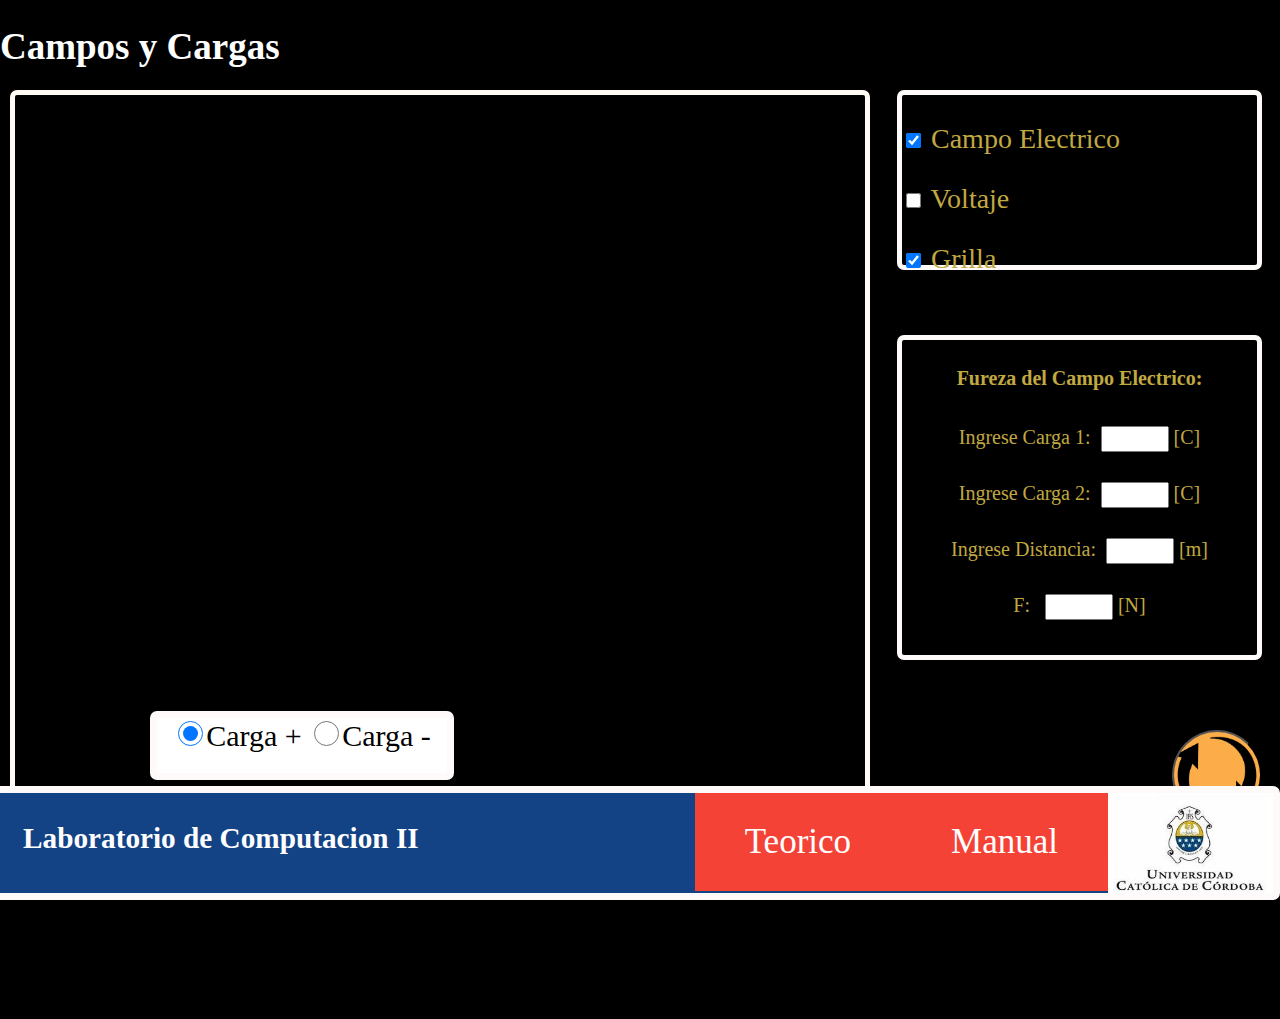
<file: index.html>
<!DOCTYPE html>
<html lang="en">
<head>
    <meta charset="UTF-8">
    <title>Campos y Cargas</title>
    <link rel="stylesheet" href="css/index.css" type="text/css">
    <script type="text/javascript" src="index.js"></script>
    <script type="text/javascript" src="misFunciones.js"></script>

</head>
<body  onload="grilla();circulos()">
<header>
    <h1>Campos y Cargas</h1>
<div class="canvas">
    <canvas id="myCanvas" class="ejer" width="850" height="770" >
    Tu navegador no soporta el tag de HTML5 canvas.
    </canvas>
</div>

    <div class="Opciones">
            <p><input type="checkbox" name="materia1" value="Campo Electrico" checked> Campo Electrico </p>
            <p><input type="checkbox" name="materia1" value="Voltaje"> Voltaje </p>
            <p><input type="checkbox" name="materia1" value="Grilla" onclick="togglear(this)" checked> Grilla </p>
        </div>

        <button class="Reiniciar" type="button"></button>

        <div class="info">
            <h3 id="tituloLAB">Laboratorio de Computacion II</h3>
            <img src="imagenes/img2.jpg">
            <nav><a class="dos" href="html/Manual.html">Manual</a></nav>
            <nav><a class="uno" href="html/Teorico.html">Teorico</a></nav>
        </div>

        <form class="numero" name="Camp">
            <h4>Fureza del Campo Electrico:</h4>
            <p>Ingrese Carga 1:<input id="num1" type="text" name="carga1" onchange="fuerza()"> [C]</p>
            <p>Ingrese Carga 2:<input id="num2" type="text" name="carga2" onchange="fuerza()"> [C]</p>
            <p>Ingrese Distancia:<input id="num3" type="text" name="distancia" onchange="fuerza()"> [m]</p>
            <p>F: <input id="total" type="text" name="fuerzat" onchange="fuerza()"> [N] </p>
        </form>

    <div class="cargas">
       <input type="radio" name="gender" value="male" checked>Carga +
           <input type="radio" name="gender" value="female">Carga -
    </div>

</header>
</body>
</html>
</file>
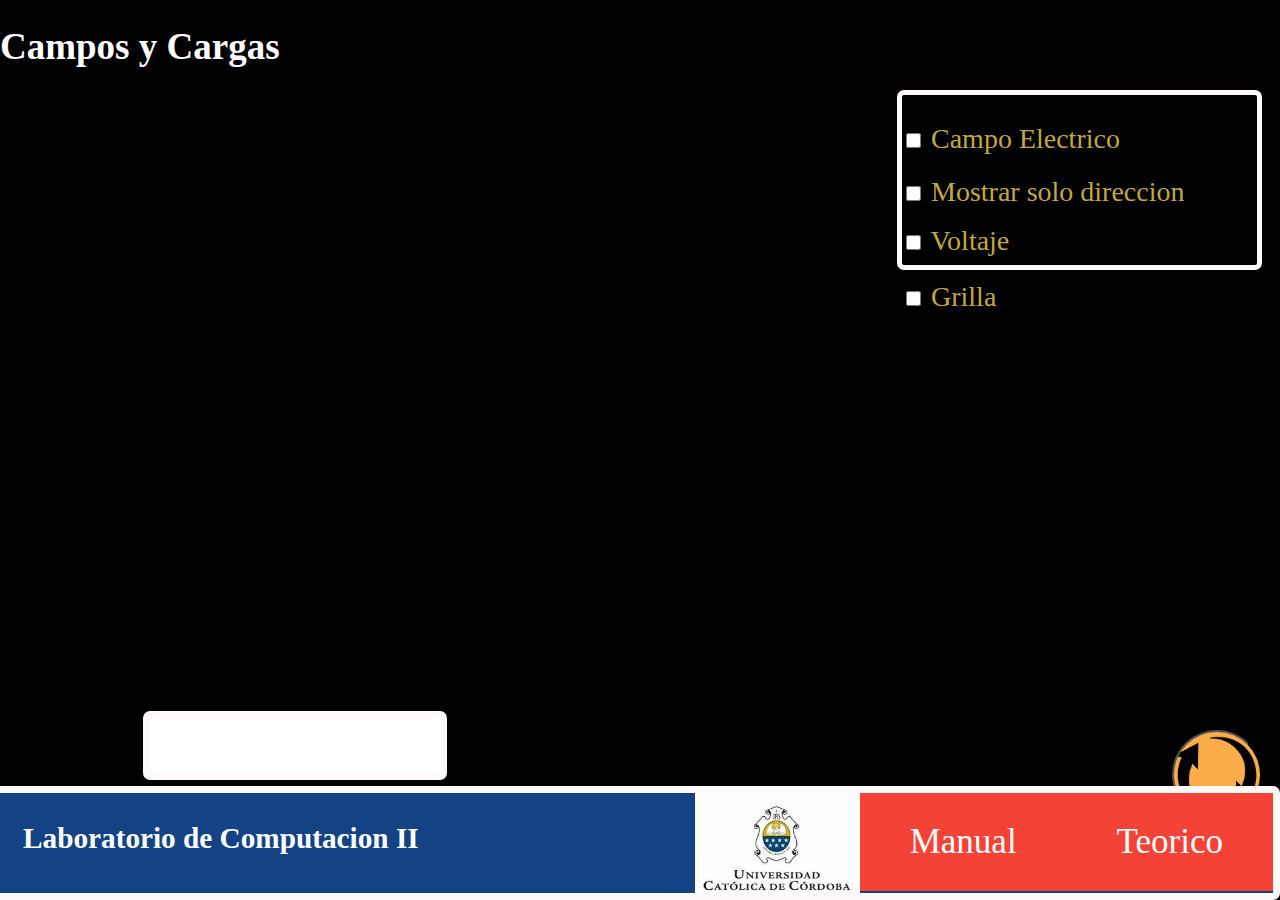
<file: html/index.html>
<!DOCTYPE html>
<html lang="en">
<head>
    <meta charset="UTF-8">
    <title>Campos y Cargas</title>
    <link rel="stylesheet" href="../css/index.css" type="text/css">

</head>
<body>
<header>
    <h1 id="tituloPrincipal">Campos y Cargas</h1>
    <section>

        <div class="Opciones">
            <p ><input type="checkbox" name="materia1" value="Campo Electrico"> Campo Electrico</p>
            <p style="line-height:10pt;"><input type="checkbox" name="materia2" value="Mostrar solo direccion "> Mostrar solo direccion</p>
            <p style="line-height:10pt;"><input type="checkbox" name="materia1" value="Voltaje"> Voltaje </p>
            <p><input type="checkbox" name="materia1" value="Grilla"> Grilla </p>
        </div>

        <button class="Reiniciar" type="button"> </button>

        <div class="info">
            <nav> <a class="uno" href="Teorico.html">Teorico</a> </nav>
            <nav> <a class="dos" href="Manual.html">Manual</a> </nav>
            <h3 id="tituloLAB">Laboratorio de Computacion II</h3>
            <img src="../imagenes/img2.jpg"
        </div>

        <div class="numero">
            <h3 > Ingrese valor de la carga 1</h3>
          <input  type="number" name="points" min="0" max="100" step="0.5" value="0">
            <h3>Ingrese valor de la carga 2</h3>
            <input  type="number" name="points" min="0" max="100" step="0.5" value="0">
        </div>

<div class="cargas">
</div>

</header>
<canvas id="myCanvas">
    Your browser does not support the HTML5 canvas tag.
</canvas>
</section>
</body>
</html>
</file>
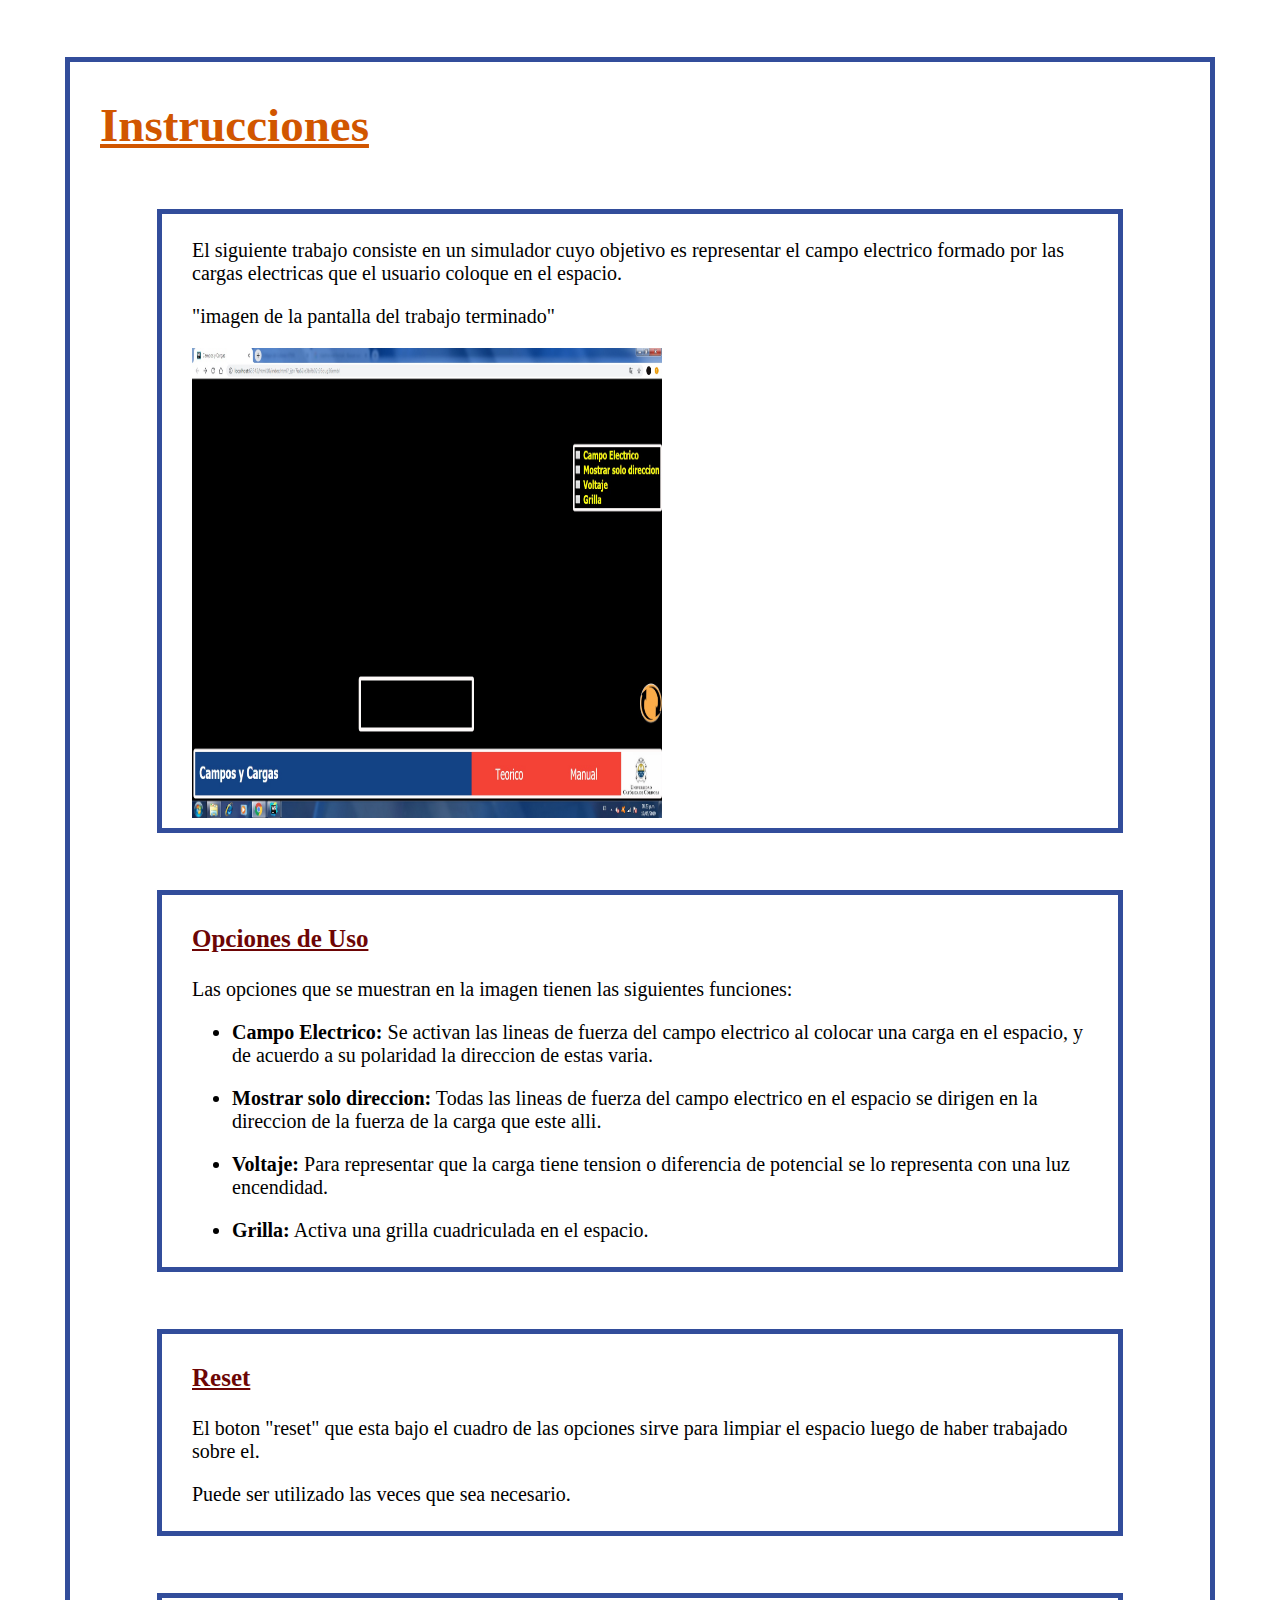
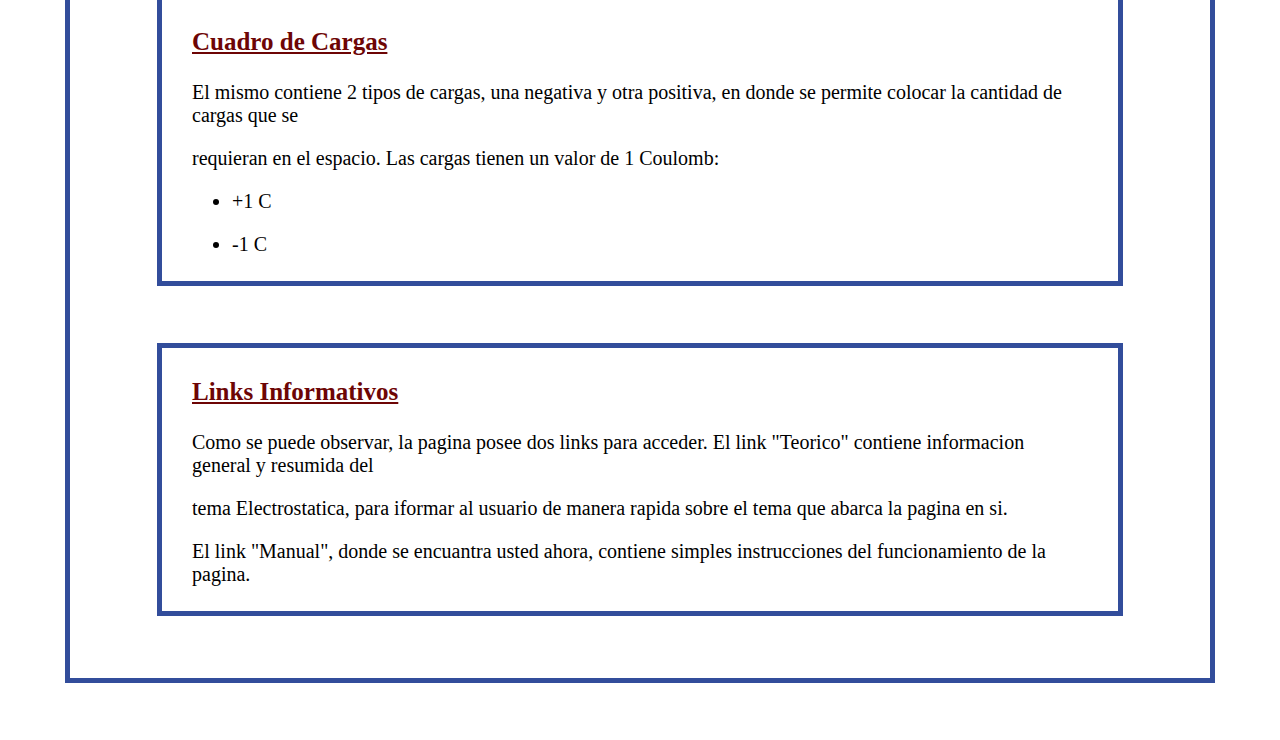
<file: Manual.html>
<!DOCTYPE html>
<html lang="en">
<head>
    <meta charset="UTF-8">
    <title>Manual de Uso</title>
    <link rel="stylesheet" href="../css/Manual.css" type="text/css">
</head>
<body>
<header>

    <div>
        <h1 id="tituloPrincipal">Instrucciones</h1>
        <div class="uno">
        <p>El siguiente trabajo consiste en un simulador cuyo objetivo es representar el campo electrico formado por las cargas electricas que el usuario coloque en el espacio.</p>
        <h7><p>"imagen de la pantalla del trabajo terminado"</p></h7>
        <img src="../imagenes/img9.jpg">
    </div>


     <div>
         <h3 id="tituloOpcionesl">Opciones de Uso</h3>
         <p>Las opciones que se muestran en la imagen tienen las siguientes funciones: </p>
            <ul>
            <li><p> <b>Campo Electrico:</b> Se activan las lineas de fuerza del campo electrico al colocar una carga en el espacio, y de acuerdo a su polaridad la direccion de estas varia.</p></li>
                <li><p><b>Mostrar solo direccion:</b> Todas las lineas de fuerza del campo electrico en el espacio se dirigen en la direccion de la fuerza de la carga que este alli.</p></li>
                <li><p><b>Voltaje:</b> Para representar que la carga tiene tension o diferencia de potencial se lo representa con una luz encendidad.</p></li>
                <li> <p><b>Grilla:</b> Activa una grilla cuadriculada en el espacio.</p></li>
            </ul>
     </div>




      <div>
            <h3 id="tituloReset">Reset</h3>
            <p>El boton "reset" que esta bajo el cuadro de las opciones sirve para limpiar el espacio luego de haber trabajado sobre el.</p>
            <p>Puede ser utilizado las veces que sea necesario.</p>
      </div>



       <div>
            <h3 id="tituloTipoCargas">Cuadro de Cargas</h3>
            <p>El mismo contiene 2 tipos de cargas, una negativa y otra positiva, en donde se permite colocar la cantidad de cargas que se</p>
            <p>requieran en el espacio. Las cargas tienen un valor de 1 Coulomb: </p>
            <ul>
                <li> <p>+1 C</p> </li>
                <li> <p>-1 C</p> </li>
            </ul>
       </div>


        <div>
            <h3 id="titulolinks">Links Informativos</h3>
            <p>Como se puede observar, la pagina posee dos links para acceder. El link "Teorico" contiene informacion general y resumida del</p>
            <p>tema Electrostatica, para iformar al usuario de manera rapida sobre el tema que abarca la pagina en si.</p>
            <p>El link "Manual", donde se encuantra usted ahora, contiene simples instrucciones del funcionamiento de la pagina.</p>
        </div>
</div>
</section>
</header>
</body>
</html>
</file>
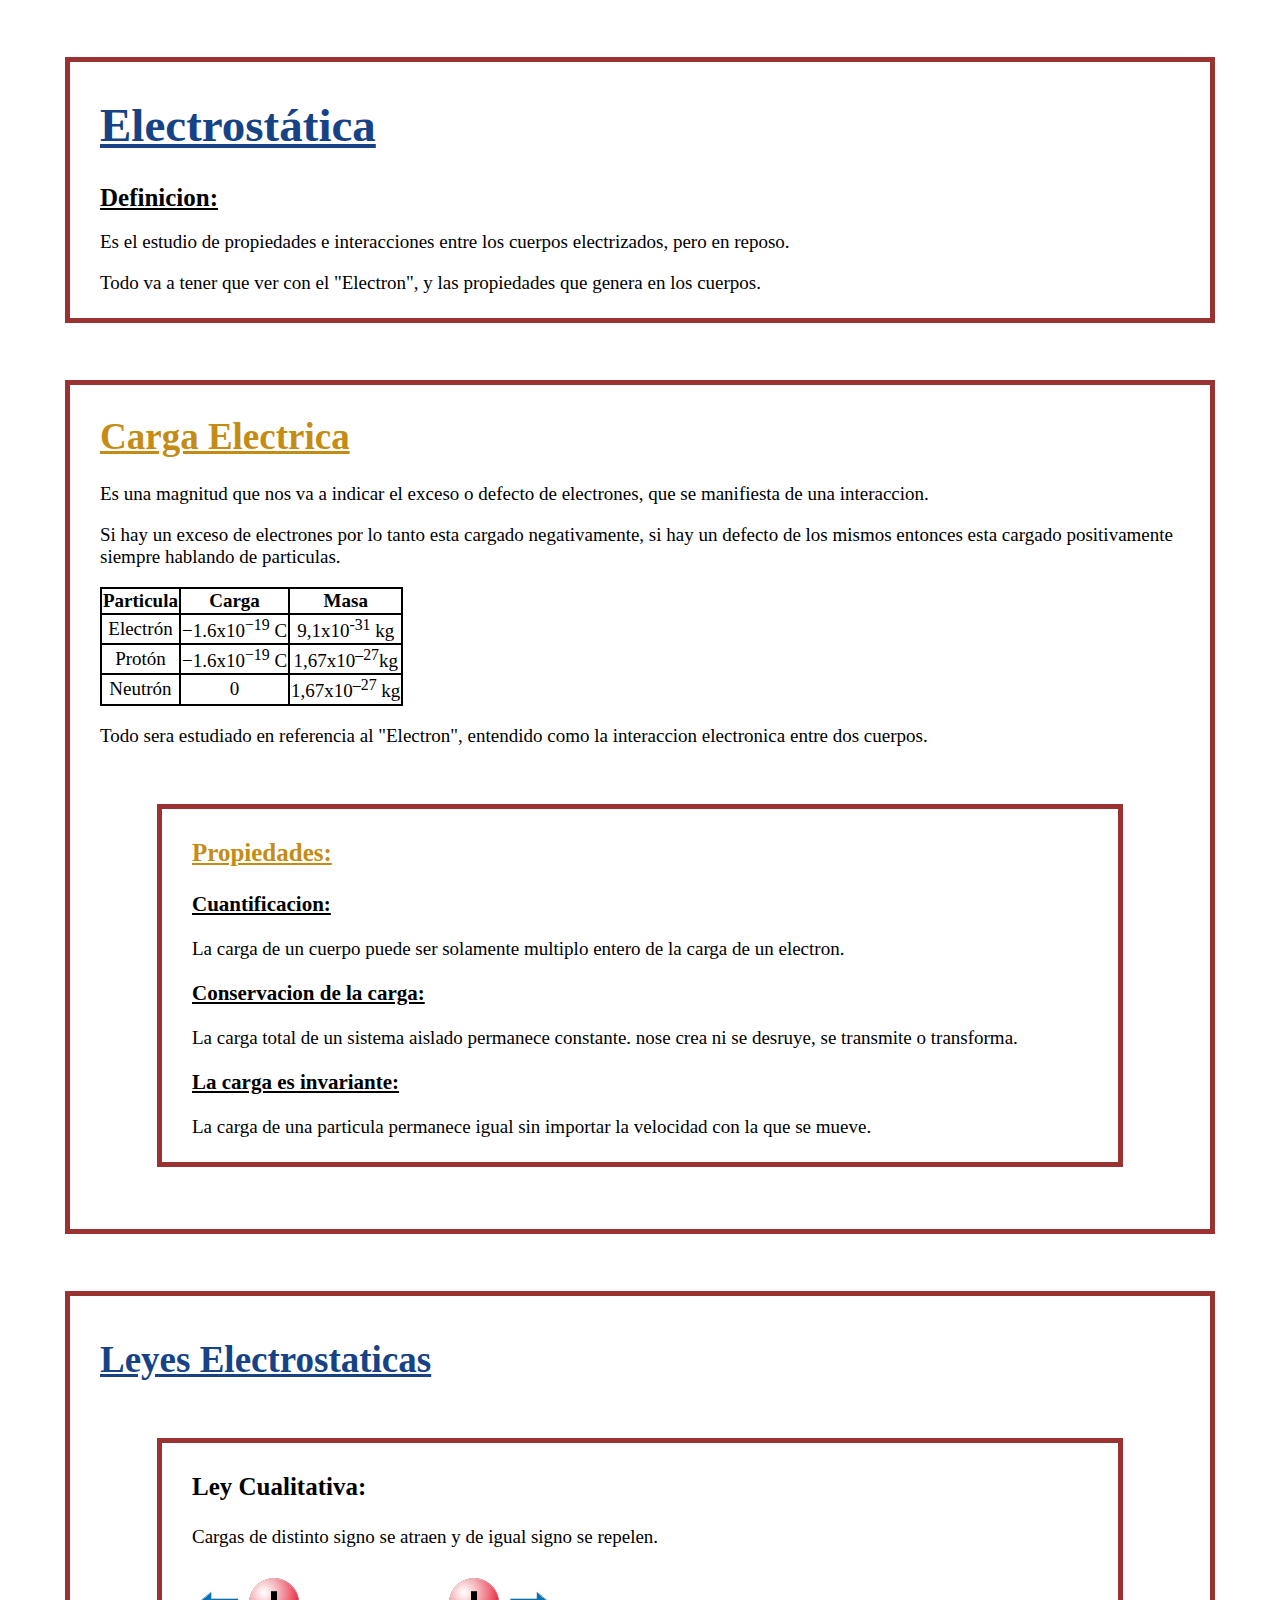
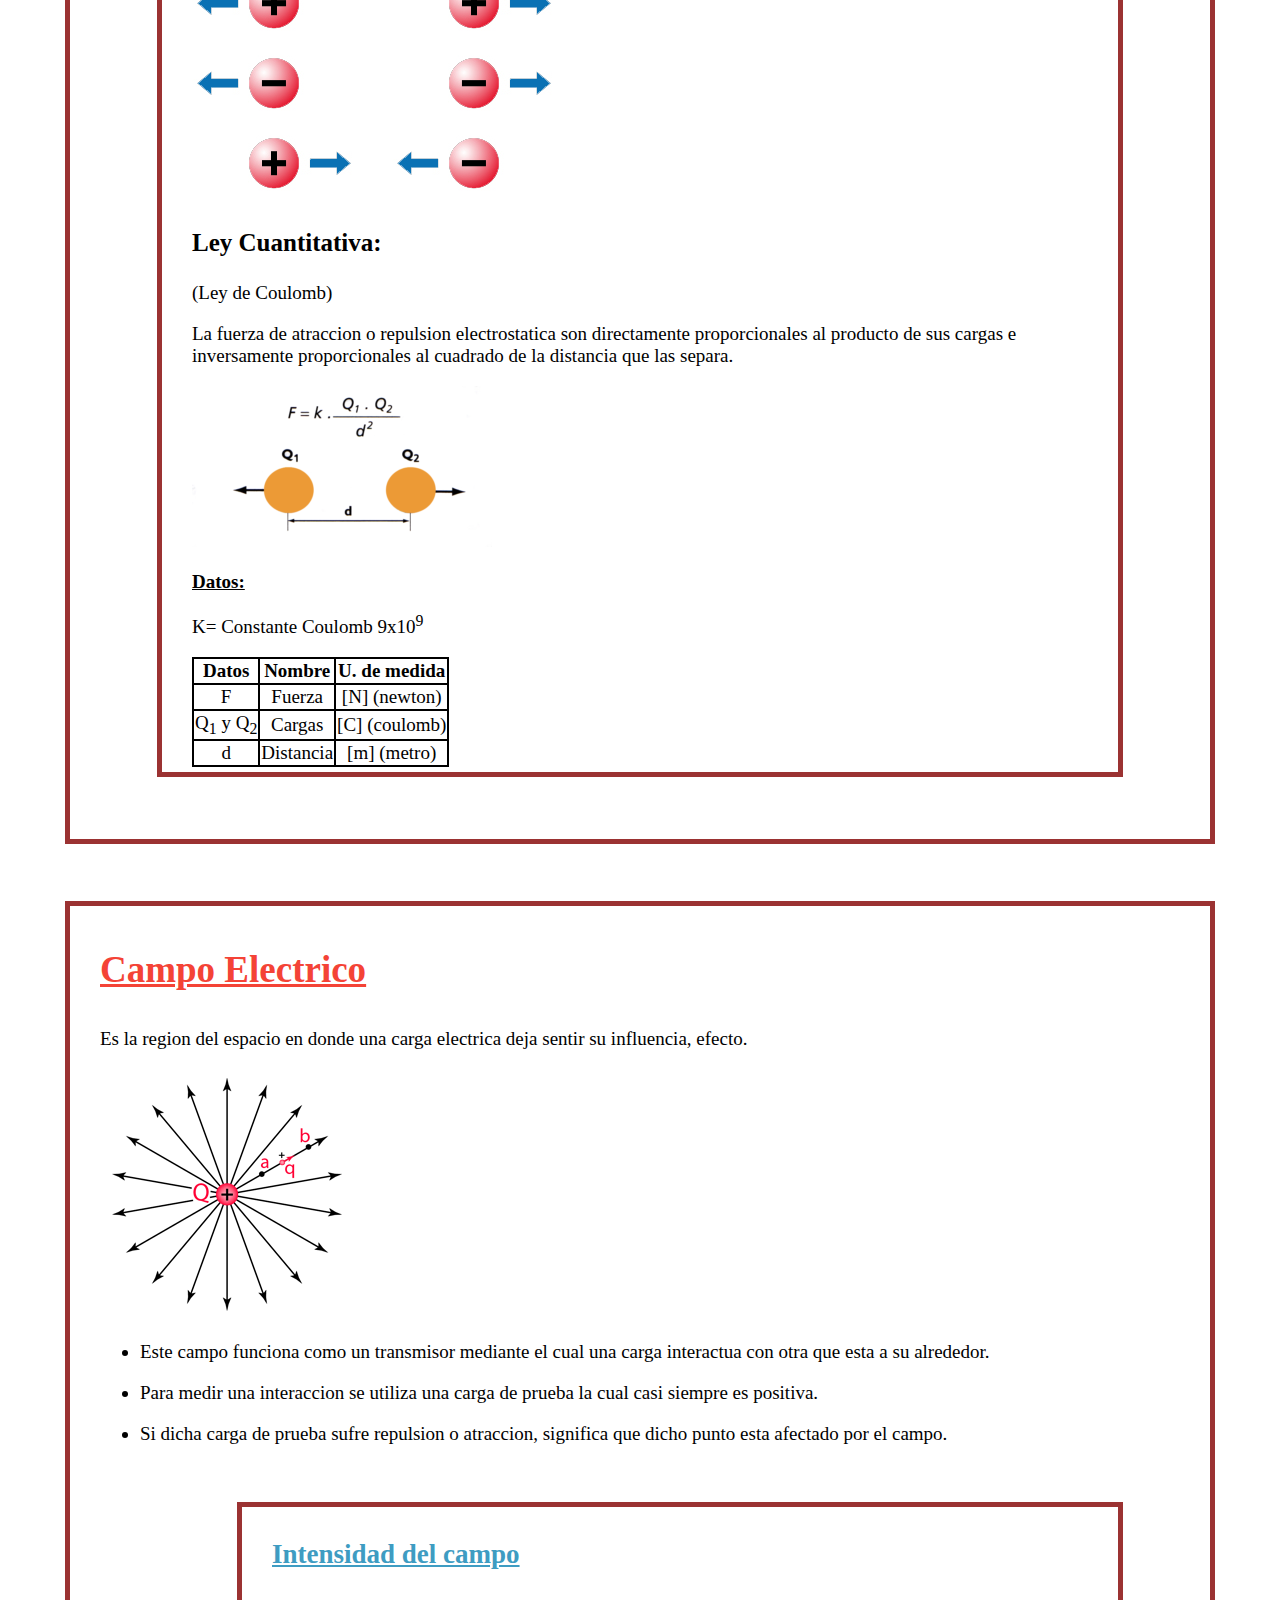
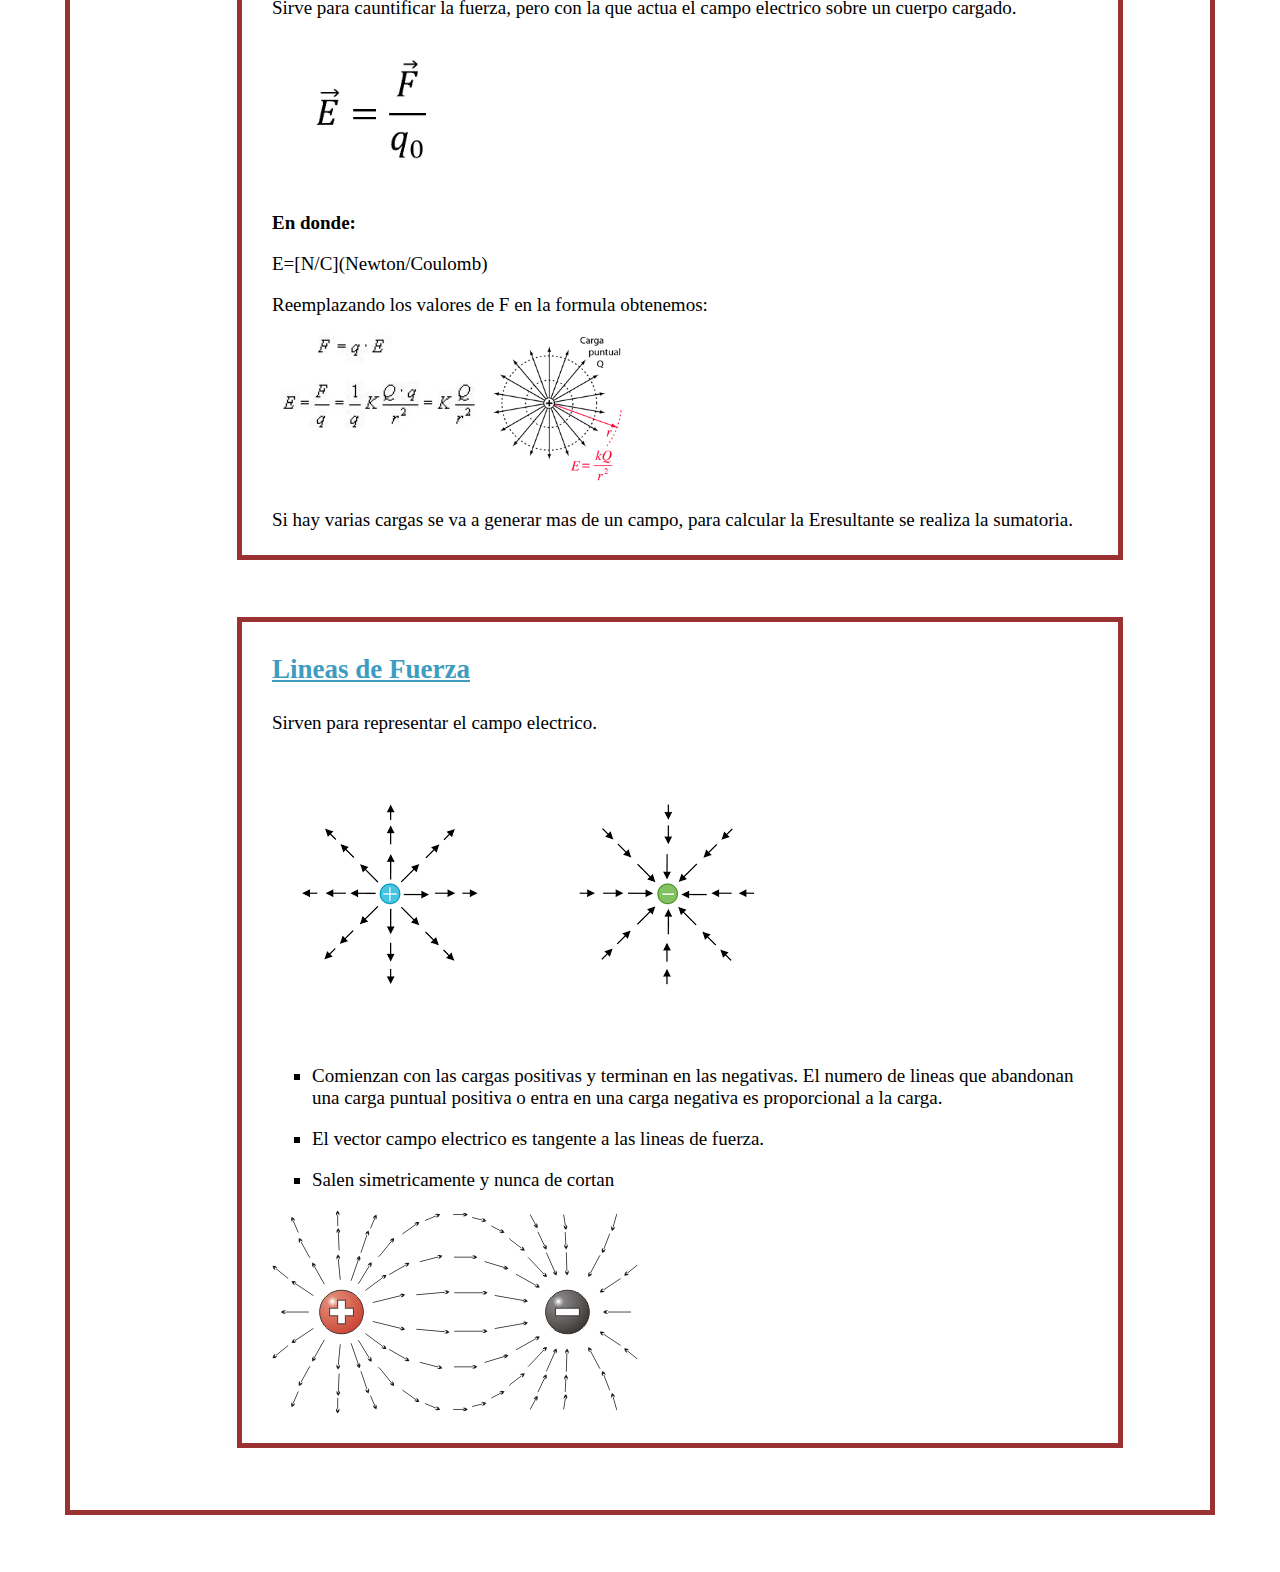
<file: Teorico.html>
<!DOCTYPE html>
<html lang="en">
<head>
    <meta charset="UTF-8">
    <title>Teoria</title>
    <link rel="stylesheet" href="../css/Teorico.css" type="text/css">
</head>
<body>
<header>

    <div>
     <h1 id="tituloPrincipal">Electrostática </h1>
        <section>
            <b><h1 id="tituloDefinicion">Definicion:</h1> </b>
            <p>Es el estudio de propiedades e interacciones entre los cuerpos electrizados, pero en reposo.</p>
            <p>Todo va a tener que ver con el "Electron", y las propiedades que genera en los cuerpos.</p>
    </div>



    <div>
        <b> <h1 id="tituloCargas">Carga Electrica</h1> </b>
        <p>Es una magnitud que nos va a indicar el exceso o defecto de electrones, que se manifiesta de una interaccion.</p>
        <p>Si hay un exceso de electrones por lo tanto esta cargado negativamente, si hay un defecto de los mismos entonces esta cargado positivamente
        siempre hablando de particulas.</p>

        <table >
            <thead>
        <tr>
            <th>Particula</th>
            <th>Carga</th>
            <th>Masa</th>
        </tr>
            </thead>

        <tbody>
        <tr>
            <td>Electrón</td>
            <td>−1.6x10<sup>−19</sup> C​​</td>
            <td>9,1x10<sup>-31</sup> kg</td>
        </tr>
        <tr>
            <td>Protón</td>
            <td>−1.6x10<sup>−19</sup> C​​</td>
            <td>1,67x10<sup>–27</sup>kg</td>
        </tr>
        <tr>
            <td>Neutrón</td>
            <td>0​​</td>
            <td>1,67x10<sup>–27</sup> kg</td>
        </tbody>
        </table>
        <p>Todo sera estudiado en referencia al "Electron", entendido como la interaccion electronica entre dos cuerpos.</p>

        <div class="propiedades">
            <b> <h3 id="titulopropiedades">Propiedades:</h3> </b>
        <b> <h3>Cuantificacion:</h3> </b>
        <p>La carga de un cuerpo puede ser solamente multiplo entero de la carga de un electron.</p>
        <b> <h3>Conservacion de la carga:</h3> </b>
        <p>La carga total de un sistema aislado permanece constante. nose crea ni se desruye, se transmite o transforma.</p>
        <b> <h3>La carga es invariante:</h3> </b>
        <p>La carga de una particula permanece igual sin importar la velocidad con la que se mueve.</p>
        </div>
    </div>



    <div>
        <b> <h3 id="tituloLeyes">Leyes Electrostaticas</h3> </b>

        <div class="ley">
            <b> <h3>Ley Cualitativa:</h3> </b>
            <p>Cargas de distinto signo se atraen y de igual signo se repelen.</p>
            <img src="../imagenes/img3.jpg">
            <b> <h3>Ley Cuantitativa:</h3> </b>
            <p>(Ley de Coulomb)</p>
            <p>La fuerza de atraccion o repulsion electrostatica son directamente proporcionales al producto de sus cargas e inversamente
            proporcionales al cuadrado de la distancia que las separa.</p>
            <img src="../imagenes/img8.png">
            <b> <p id="datos"> Datos: </p> </b>
            <p> K= Constante Coulomb 9x10<sup>9</sup> </p>
            <table class="Tablados">
                <thead>
                <tr>
                    <th>Datos</th>
                    <th>Nombre</th>
                    <th>U. de medida</th>
                </tr>
                </thead>

                <tbody>
                <tr>
                    <td>F</td>
                    <td>Fuerza​​</td>
                    <td>[N] (newton)</td>
                </tr>
                <tr>
                    <td>Q<sub>1</sub> y Q<sub>2</sub></td>
                    <td>Cargas</td>
                    <td>[C] (coulomb)</td>
                </tr>
                <tr>
                    <td>d</td>
                    <td>Distancia​​</td>
                    <td>[m] (metro)</td>
                </tbody>
            </table>

         </div>
    </div>


    <div>
        <b><h3 id="tituloCampo">Campo Electrico</h3></b>
        <p>Es la region del espacio en donde una carga electrica deja sentir su influencia, efecto. </p>
        <img src="../imagenes/img10.png">
        <ul>
            <li><p>Este campo funciona como un transmisor mediante el cual una carga interactua con otra que esta a su alrededor. </p></li>
            <li> <p>Para medir una interaccion se utiliza una carga de prueba la cual casi siempre es positiva. </p></li>
            <li><p>Si dicha carga de prueba sufre repulsion o atraccion, significa que dicho punto esta afectado por el campo.</p></li>
        <ul>

        <div class="int">
        <b> <h3 id="tituloInt">Intensidad del campo</h3> </b>
            <p>Sirve para cauntificar la fuerza, pero con la que actua el campo electrico sobre un cuerpo cargado.</p>
            <img src="../imagenes/img5.jpg">
            <b><p>En donde:</p></b><p>E=[N/C](Newton/Coulomb)</p>
            <p>Reemplazando los valores de F en la formula obtenemos:</p>
            <img src="../imagenes/img7.jpg">
            <img src="../imagenes/img6.png">
            <p>Si hay varias cargas se va a generar mas de un campo, para calcular la Eresultante se realiza la sumatoria.</p>
        </div>

        <div>
        <b> <h3 id="tituloLineas">Lineas de Fuerza</h3> </b>
        <p>Sirven para representar el campo electrico.</p>
        <img src="../imagenes/img12.png">
        <ul>
        <li><p>Comienzan con las cargas positivas y terminan en las negativas. El numero de lineas que abandonan una carga puntual positiva o entra en una carga negativa es proporcional a la carga.</p></li>
        <li><p>El vector campo electrico es tangente a las lineas de fuerza.</p></li>
        <li><p>Salen simetricamente y nunca de cortan</p></li>
        </ul>
         <p> <img src="../imagenes/img4.png"> </p>
        </div>
     </div>

    </section>
</header>
</body>
</html>
</file>
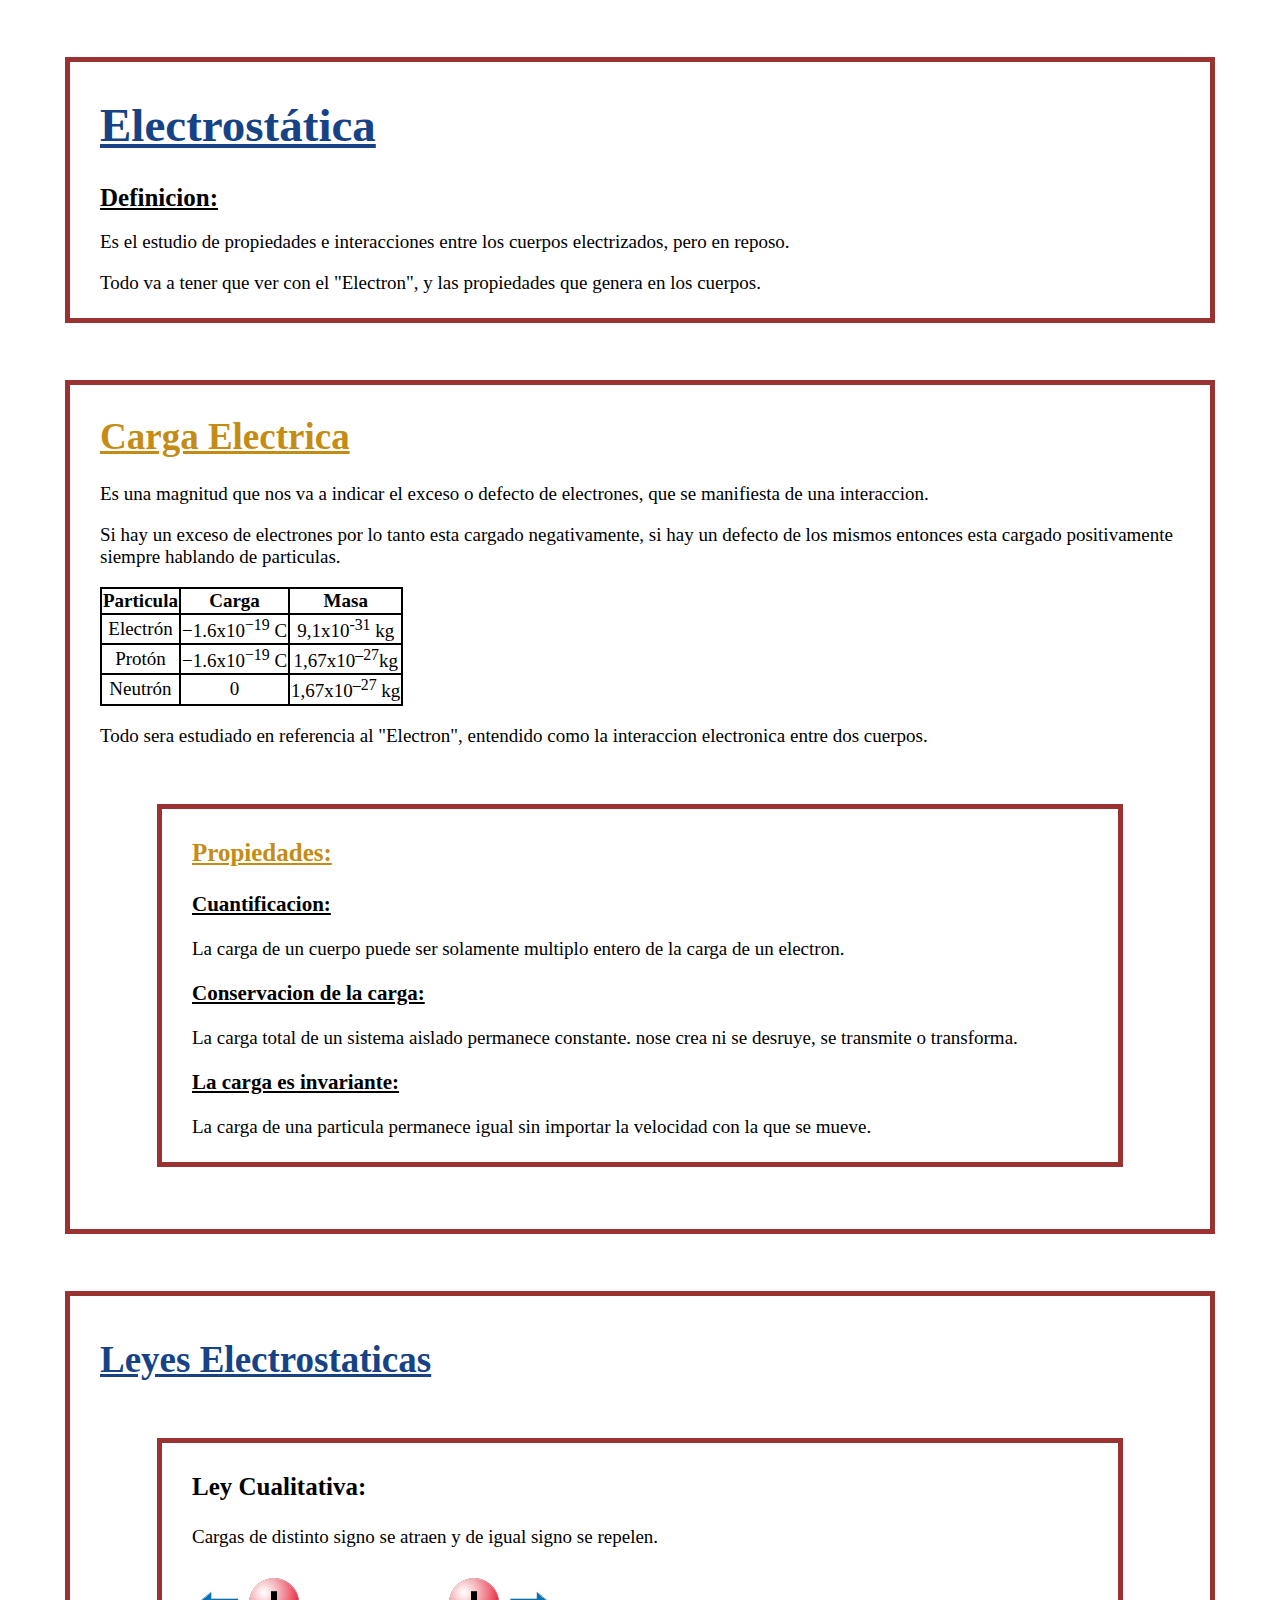
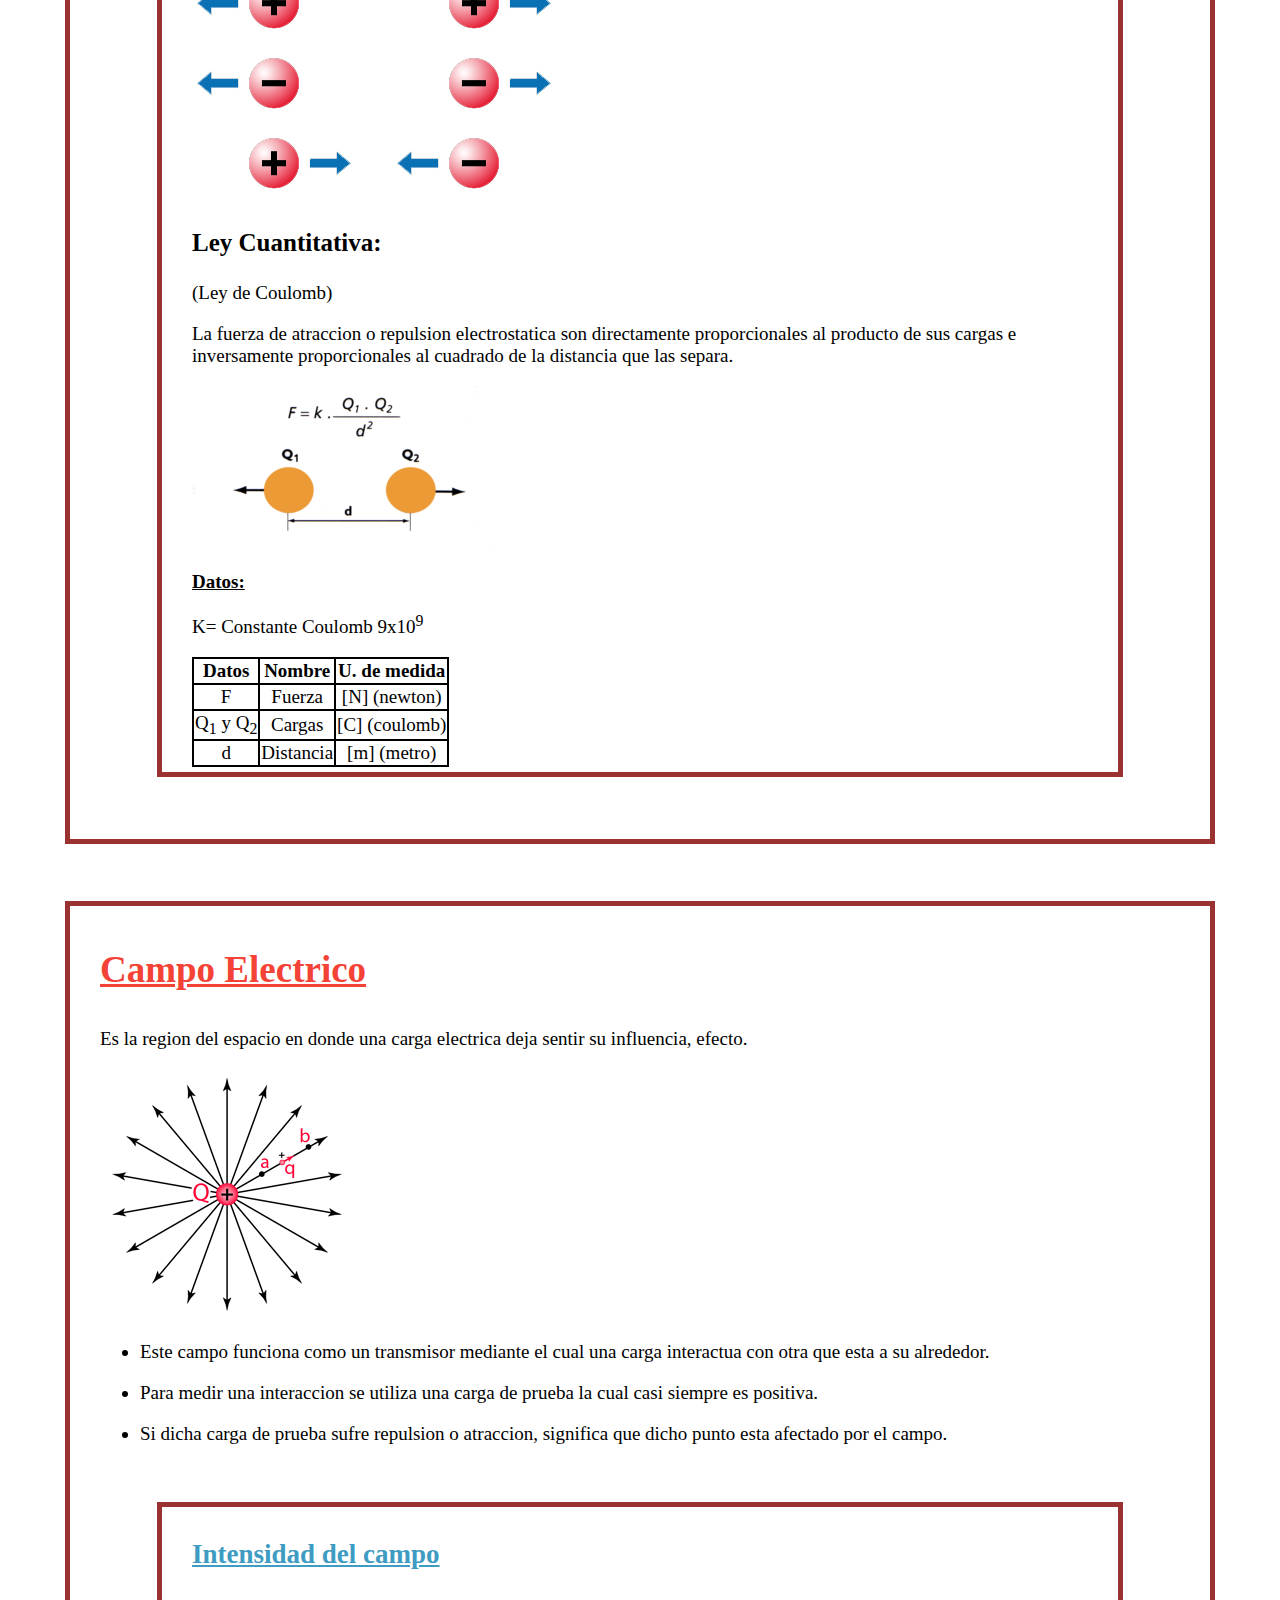
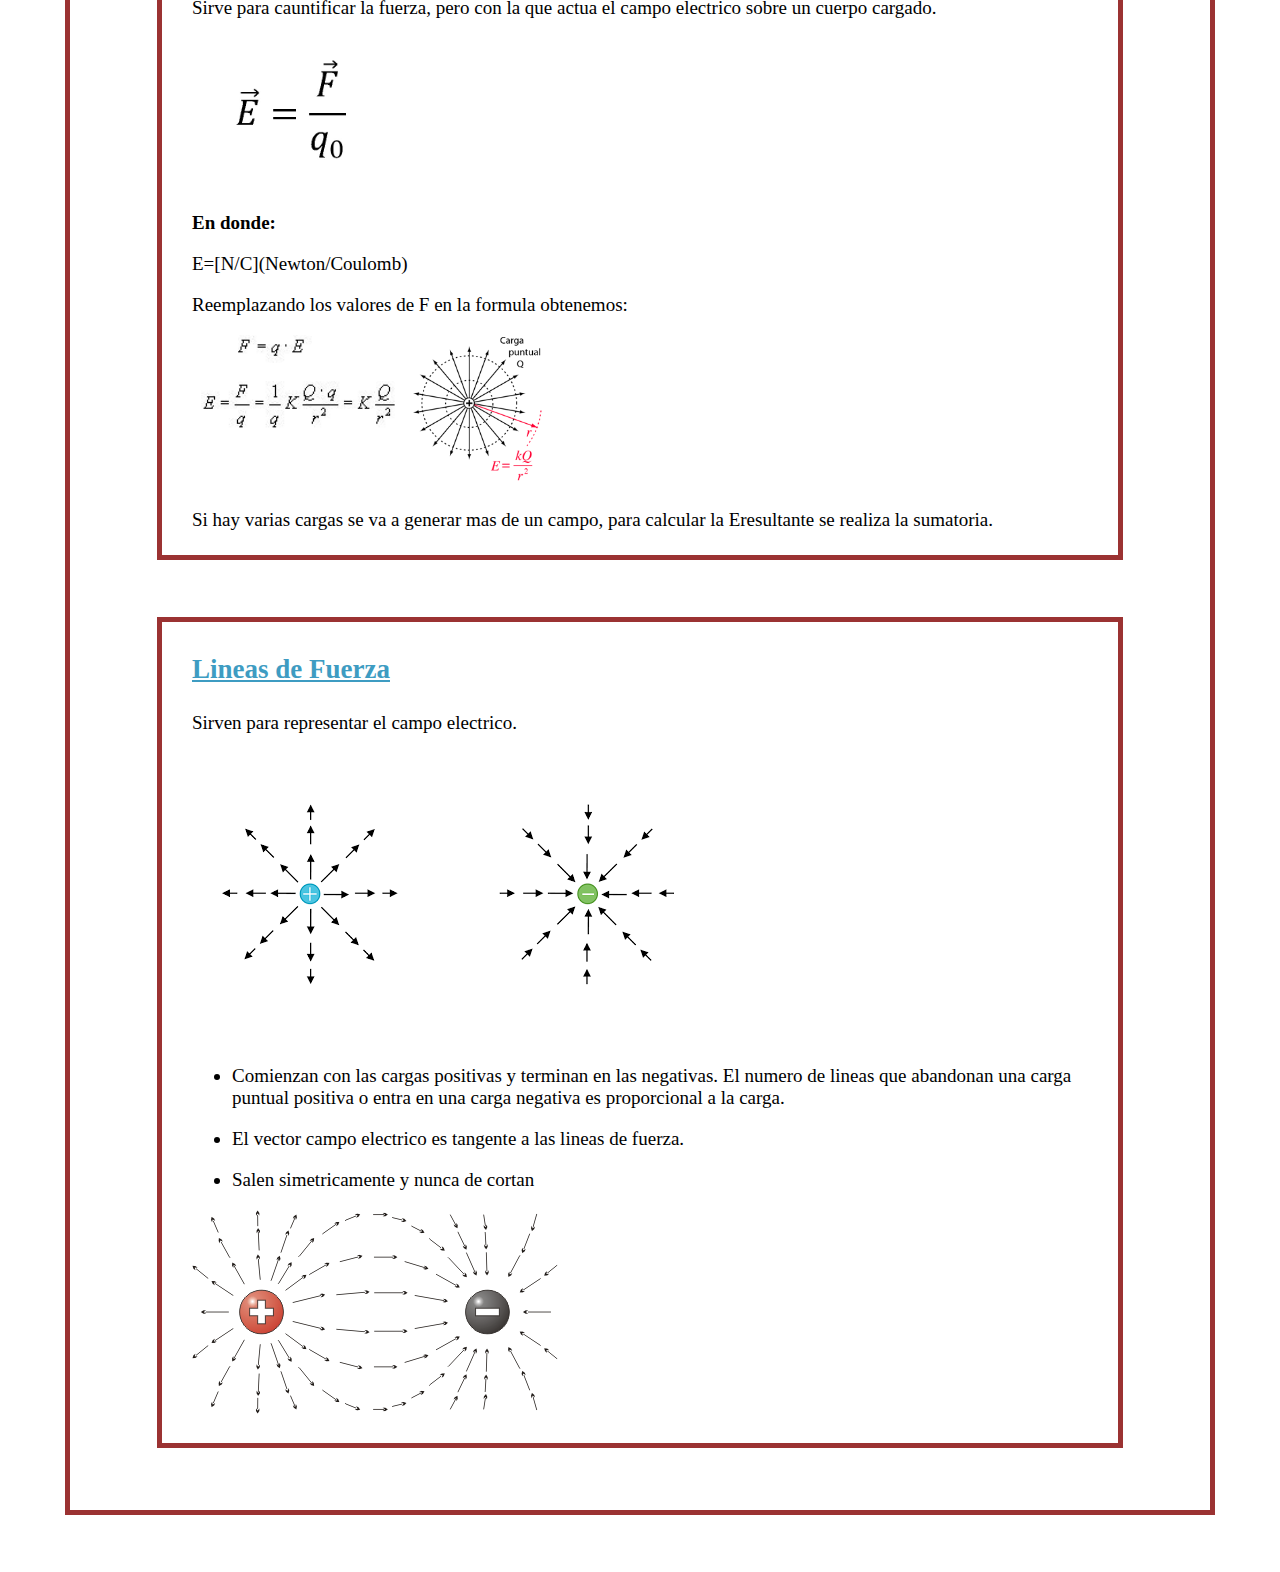
<file: html/Teorico.html>
<!DOCTYPE html>
<html lang="en">
<head>
    <meta charset="UTF-8">
    <title>Teoria</title>
    <link rel="stylesheet" href="../css/Teorico.css" type="text/css">
</head>
<body>
<header>
    <section>
    <div>
     <h1 id="tituloPrincipal">Electrostática </h1>
            <b><h1 id="tituloDefinicion">Definicion:</h1> </b>
            <p>Es el estudio de propiedades e interacciones entre los cuerpos electrizados, pero en reposo.</p>
            <p>Todo va a tener que ver con el "Electron", y las propiedades que genera en los cuerpos.</p>
    </div>



    <div>
        <b> <h1 id="tituloCargas">Carga Electrica</h1> </b>
        <p>Es una magnitud que nos va a indicar el exceso o defecto de electrones, que se manifiesta de una interaccion.</p>
        <p>Si hay un exceso de electrones por lo tanto esta cargado negativamente, si hay un defecto de los mismos entonces esta cargado positivamente
        siempre hablando de particulas.</p>

        <table >
            <thead>
        <tr>
            <th>Particula</th>
            <th>Carga</th>
            <th>Masa</th>
        </tr>
            </thead>

        <tbody>
        <tr>
            <td>Electrón</td>
            <td>−1.6x10<sup>−19</sup> C​​</td>
            <td>9,1x10<sup>-31</sup> kg</td>
        </tr>
        <tr>
            <td>Protón</td>
            <td>−1.6x10<sup>−19</sup> C​​</td>
            <td>1,67x10<sup>–27</sup>kg</td>
        </tr>
        <tr>
            <td>Neutrón</td>
            <td>0​​</td>
            <td>1,67x10<sup>–27</sup> kg</td>
        </tbody>
        </table>
        <p>Todo sera estudiado en referencia al "Electron", entendido como la interaccion electronica entre dos cuerpos.</p>

        <div class="propiedades">
            <b> <h3 id="titulopropiedades">Propiedades:</h3> </b>
        <b> <h3>Cuantificacion:</h3> </b>
        <p>La carga de un cuerpo puede ser solamente multiplo entero de la carga de un electron.</p>
        <b> <h3>Conservacion de la carga:</h3> </b>
        <p>La carga total de un sistema aislado permanece constante. nose crea ni se desruye, se transmite o transforma.</p>
        <b> <h3>La carga es invariante:</h3> </b>
        <p>La carga de una particula permanece igual sin importar la velocidad con la que se mueve.</p>
        </div>
    </div>



    <div>
        <b> <h3 id="tituloLeyes">Leyes Electrostaticas</h3> </b>

        <div class="ley">
            <b> <h3>Ley Cualitativa:</h3> </b>
            <p>Cargas de distinto signo se atraen y de igual signo se repelen.</p>
            <img src="../imagenes/img3.jpg">
            <b> <h3>Ley Cuantitativa:</h3> </b>
            <p>(Ley de Coulomb)</p>
            <p>La fuerza de atraccion o repulsion electrostatica son directamente proporcionales al producto de sus cargas e inversamente
            proporcionales al cuadrado de la distancia que las separa.</p>
            <img src="../imagenes/img8.png">
            <b> <p id="datos"> Datos: </p> </b>
            <p> K= Constante Coulomb 9x10<sup>9</sup> </p>
            <table class="Tablados">
                <thead>
                <tr>
                    <th>Datos</th>
                    <th>Nombre</th>
                    <th>U. de medida</th>
                </tr>
                </thead>

                <tbody>
                <tr>
                    <td>F</td>
                    <td>Fuerza​​</td>
                    <td>[N] (newton)</td>
                </tr>
                <tr>
                    <td>Q<sub>1</sub> y Q<sub>2</sub></td>
                    <td>Cargas</td>
                    <td>[C] (coulomb)</td>
                </tr>
                <tr>
                    <td>d</td>
                    <td>Distancia​​</td>
                    <td>[m] (metro)</td>
                </tbody>
            </table>

         </div>
    </div>


    <div>
        <b><h3 id="tituloCampo">Campo Electrico</h3></b>
        <p>Es la region del espacio en donde una carga electrica deja sentir su influencia, efecto. </p>
        <img src="../imagenes/img10.png">
        <ul>
            <li><p>Este campo funciona como un transmisor mediante el cual una carga interactua con otra que esta a su alrededor. </p></li>
            <li> <p>Para medir una interaccion se utiliza una carga de prueba la cual casi siempre es positiva. </p></li>
            <li><p>Si dicha carga de prueba sufre repulsion o atraccion, significa que dicho punto esta afectado por el campo.</p></li>
        </ul>

        <div class="int">
        <b> <h3 id="tituloInt">Intensidad del campo</h3> </b>
            <p>Sirve para cauntificar la fuerza, pero con la que actua el campo electrico sobre un cuerpo cargado.</p>
            <img src="../imagenes/img5.jpg">
            <b><p>En donde:</p></b><p>E=[N/C](Newton/Coulomb)</p>
            <p>Reemplazando los valores de F en la formula obtenemos:</p>
            <img src="../imagenes/img7.jpg">
            <img src="../imagenes/img6.png">
            <p>Si hay varias cargas se va a generar mas de un campo, para calcular la Eresultante se realiza la sumatoria.</p>
        </div>

        <div>
        <b> <h3 id="tituloLineas">Lineas de Fuerza</h3> </b>
        <p>Sirven para representar el campo electrico.</p>
        <img src="../imagenes/img12.png">
        <ul>
        <li><p>Comienzan con las cargas positivas y terminan en las negativas. El numero de lineas que abandonan una carga puntual positiva o entra en una carga negativa es proporcional a la carga.</p></li>
        <li><p>El vector campo electrico es tangente a las lineas de fuerza.</p></li>
        <li><p>Salen simetricamente y nunca de cortan</p></li>
        </ul>
         <p> <img src="../imagenes/img4.png"> </p>
        </div>

     </div>

    </section>
</header>
</body>
</html>
</file>
<file: css/index.css>
/* Se aplica a toda la pagina */
body {
    font-family: Tahoma;
    background: black;
    color: white;
}

html, body {
    margin: 0px;
}

h1{
    font-size: 37px;
}

h1:hover{
    text-decoration: none;
    -webkit-transition: all 0.5s;
    -moz-transition: all 0.5s;
    transition: all 0.5s;
    -webkit-animation: neon1 1.5s ease-in-out infinite alternate;
    -moz-animation: neon1 1.5s ease-in-out infinite alternate;
    animation: neon1 1.5s ease-in-out infinite alternate;
}

h1{
    color: white;

}


/* Cuadro de opciones */
.Opciones {
    position: absolute;
    top: 90px;
    right: 18px;
    width: 355px;
    height: 170px;
    border: 5px solid #fffafa;
    color: #C1A841;
    border-radius: 7px;
    font-size: 28px;
}

.Opciones input {
    width: 15px;
    height: 15px;
}

/* Boton Reset */
.Reiniciar {
    width: 90px;
    height: 90px;
    border-radius: 50px;
    color: white;
    background: #ffaf4a;
    position: absolute;
    top: 730px;
    right: 18px;
    padding: 5px 30px;
    background-image: url("../imagenes/img11.jpg"); /* imagen del boton */
    background-size: cover;
    margin: 0px 0px 121px 0px;
}

/* Cuadro que contiene el tirulo principal, los links y el logo UCC */
.info {
    position: fixed;
    bottom: 0px;
    right: 0px;
    width: 100%;
    height: 100px;
    border: 7px solid #fffafa;
    border-radius: 7px;
    font-size: 25px;
    background: #134285;
}

.info img {
    width: 165px;
    height: 100px;
    float: right;
}

/* Titulo Principal*/
#tituloLAB {
    color: white;
    padding: 0px 30px;
    display: inline-block;
}

.info nav{
    display: inline-block;
    float: right;
}

/* Link Teorico */
a.uno:link, a:visited {
    background-color: #f44336;
    color: white;
    text-align: center;
    text-decoration: none;
    display: inline-block;
    padding: 29px 50px;
    font-size: 35px;
}

a.uno:hover, a:active {
    background-color: red;
}

/* Link Manual */
a.dos:link, a:visited {
    background-color: #f44336;
    color: white;
    text-align: center;
    text-decoration: none;
    display: inline-block;
    padding: 29px 50px;
    font-size: 35px;
}

a.dos:hover, a:active {
    background-color: red;
}

.numero {
    position: absolute;
    top: 335px;
    right: 18px;
    width: 355px;
    height: 315px;
    border: 5px solid #fffafa;
    color: #C1A841;
    border-radius: 7px;
    font-size: 20px;
    text-align: center;
}



.canvas{
    position: absolute;
    top: 90px;
    left: 10px;
    width: 850px;
    height: 770px;
}

.ejer{
    border:5px solid#fffaf3;
    border-radius: 7px;
    margin: 0px 0px 145px 0px;
}

.numero input {
    margin: 10px 0 0 10px;
    width: 60px;
    height: 20px;
}

.cargas {
    position: fixed;
    bottom: 100px;
    width: 290px;
    height:55px;
    border: 7px solid #fffafa;
    margin: 0px 0px 20px 150px;
    background: white;
    border-radius: 7px;
    color: black;
    text-align: center;
    font-size: 30px;
}

.cargas input{
    width: 25px;
    height: 25px;
}
</file>
<file: css/Manual.css>
/* Se aplica a toda la pagina */
body{
    font-family: Tahoma;
    text-align: left; }
/* Configuracion para todos los cuadros que contienen info. */
div{
    border: 5px solid #324D9B;
    margin: 57px;
    padding: 5px 30px;
    font-size: 20px; }

/*Instrucciones*/
#tituloPrincipal{
    color: #D15600;
    text-decoration: underline;
    font-size: 47px; }
.uno img{
    width: 470px;
    height: 470px; }

/*Opciones de Uso*/
#tituloOpcionesl{
    color: #6D0505;
    text-decoration: underline;
    font-size: 25px; }

/*Boton Reset*/
#tituloReset{
    color: #6D0505;
    text-decoration: underline;
    font-size: 25px; }

/*Seleccionar cargas*/
#tituloTipoCargas{
    color: #6D0505;
    text-decoration: underline;
    font-size: 25px; }

/*Links*/
#titulolinks{
    color: #6D0505;
    text-decoration: underline;
    font-size: 25px; }
</file>
<file: css/Teorico.css>
/* Se aplica a toda la pagina */
body{
    font-family: Tahoma;
text-align: left; }

/* Configuracion para todos los cuadros que contienen info. */
div{
    border: 5px solid #9B3232;
    margin: 57px;
    padding: 5px 30px;
    font-size: 19px; }

/*Electrostatica*/
#tituloPrincipal{
    color: #154385;
    text-decoration: underline;
    font-size: 47px; }
#tituloDefinicion{
    color: black;
    text-decoration: underline;
    font-size: 25px; }

/*Cargas electricas*/
#tituloCargas{
    color: #C48C15;
    text-decoration: underline;
    font-size: 37px; }

/*Configuracion para todas las tablas*/
table, tr, td, th{
    border-collapse: collapse;
    border: 2px solid #000000;
    text-align: center; }

/* Propiedades Cargas Electricas */
#titulopropiedades{
    color: #C48C15;
    text-decoration: underline;
    font-size: 25px; }
.propiedades h3{
    color: black;
    text-decoration: underline;
    font-size: 21px; }

/* Leyes Electrostaticas */
#tituloLeyes{
    color: #154385;
    text-decoration: underline;
    font-size: 37px; }
.ley h3{
    color: black;
    text-decoration: none;
    font-size: 25px; }

#datos{
    color: black;
    text-decoration: underline; }

/* Campo Electrico */
#tituloCampo{
    color:  #f44336;
    text-decoration: underline;
    font-size: 37px; }
/* Intensidad del Campo */
#tituloInt{
    color: #3E9CC2;
    text-decoration: underline;
    font-size: 27px; }
.int img{
    width 150px;
    height: 150px; }

/* Lineas de Fuerza */
#tituloLineas{
    color: #3E9CC2;
    text-decoration: underline;
    font-size: 27px; }
</file>
